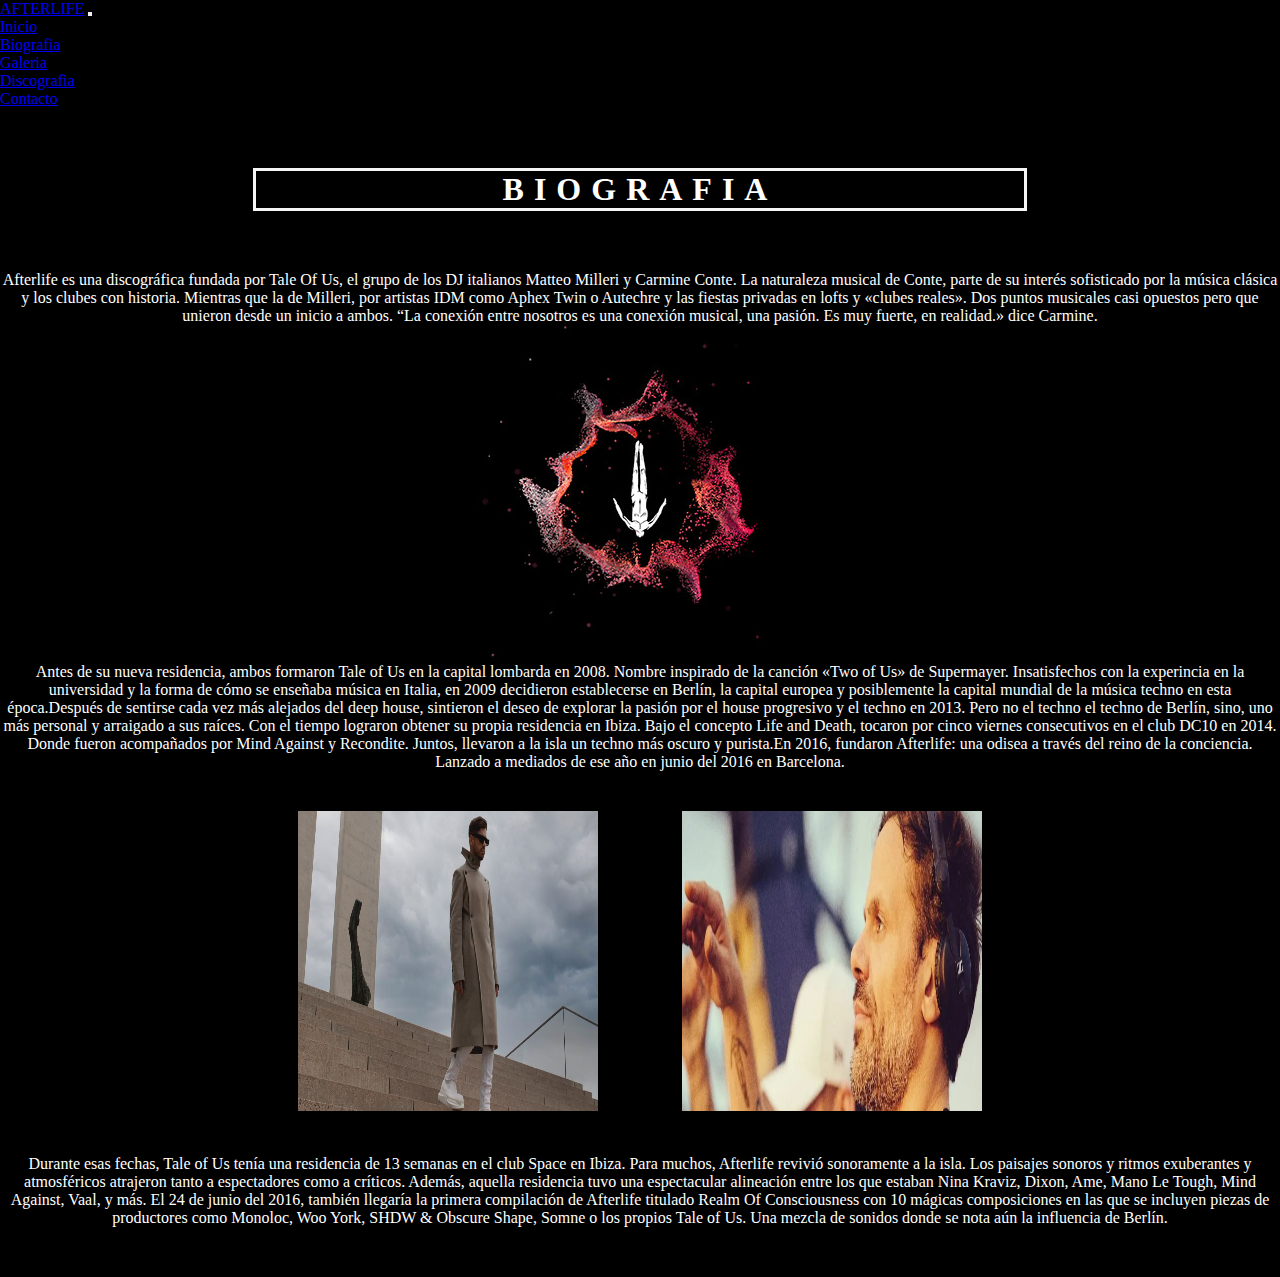
<file: pages/biografia.html>
<!DOCTYPE html>
<html lang="en">
<head>
    <meta charset="UTF-8">
    <meta http-equiv="X-UA-Compatible" content="IE=edge">
    <meta name="viewport" content="width=device-width, initial-scale=1.0">
    <title>AFTERLIFE</title>
    <!-- bootstrap css -->
    <link href="https://cdn.jsdelivr.net/npm/bootstrap@5.3.0/dist/css/bootstrap.min.css" rel="stylesheet" integrity="sha384-9ndCyUaIbzAi2FUVXJi0CjmCapSmO7SnpJef0486qhLnuZ2cdeRhO02iuK6FUUVM" crossorigin="anonymous">
    <link rel="stylesheet" href="../css/style.css">
    <link rel="shortcut icon" href="../img/favicon-16x16.png" type="image/x-icon">
</head>
<body>

    <nav class="navbar bg-dark navbar navbar-expand-lg" data-bs-theme="dark">
        <div class="container-fluid">
          <a class="navbar-brand" href="#">AFTERLIFE</a>
          <button class="navbar-toggler" type="button" data-bs-toggle="collapse" data-bs-target="#navbarNav" aria-controls="navbarNav" aria-expanded="false" aria-label="Toggle navigation">
            <span class="navbar-toggler-icon"></span>
          </button>
          <div class="collapse navbar-collapse" id="navbarNav">
            <ul class="navbar-nav ms-auto mb-2 mb-lg-0">
              <li class="nav-item">
                <a class="nav-link active" aria-current="page" href="../index.html">Inicio</a>
              </li>
              <li class="nav-item">
                <a class="nav-link active" aria-current="page" href="./biografia.html">Biografia</a>
              </li>
              <li class="nav-item">
                <a class="nav-link active" aria-current="page" href="./galeria.html">Galeria</a>
              </li>
              <li class="nav-item">
                <a class="nav-link active" aria-current="page" href="./discografia.html">Discografia</a>
              </li>
              <li class="nav-item">
                <a class="nav-link active" aria-current="page" href="./contacto.html">Contacto</a>
              </li>
            </ul>
          </div>
        </div>
    </nav>

    <div id="container">
      <h1>BIOGRAFIA</h1></div>

    <footer class="container">
      <p>Afterlife es una discográfica fundada por Tale Of Us, el grupo de los DJ italianos Matteo Milleri y Carmine Conte. La naturaleza musical de Conte, parte de su interés sofisticado por la música clásica y los clubes con historia. Mientras que la de Milleri, por artistas IDM como Aphex Twin o Autechre y las fiestas privadas en lofts y «clubes reales». Dos puntos musicales casi opuestos pero que unieron desde un inicio a ambos. “La conexión entre nosotros es una conexión musical, una pasión. Es muy fuerte, en realidad.» dice Carmine.</p>
      <img class="img1" src="../img/afterlife1.jpg" alt="af1">
      <p>Antes de su nueva residencia, ambos formaron Tale of Us en la capital lombarda en 2008. Nombre inspirado de la canción «Two of Us» de Supermayer. Insatisfechos con la experincia en la universidad y la forma de cómo se enseñaba música en Italia, en 2009 decidieron establecerse en Berlín, la capital europea y posiblemente la capital mundial de la música techno en esta época.Después de sentirse cada vez más alejados del deep house, sintieron el deseo de explorar la pasión por el house progresivo y el techno en 2013. Pero no el techno el techno de Berlín, sino, uno más personal y arraigado a sus raíces. Con el tiempo lograron obtener su propia residencia en Ibiza. Bajo el concepto Life and Death, tocaron por cinco viernes consecutivos en el club DC10 en 2014. Donde fueron acompañados por Mind Against y Recondite. Juntos, llevaron a la isla un techno más oscuro y purista.En 2016, fundaron Afterlife: una odisea a través del reino de la conciencia. Lanzado a mediados de ese año en junio del 2016 en Barcelona.</p>
      <img class="img2" src="../img/anyma.jpg" alt="am1">
      <img class="img2" src="../img/mrrak(3).png" alt="mr1">
      <p>Durante esas fechas, Tale of Us tenía una residencia de 13 semanas en el club Space en Ibiza. Para muchos, Afterlife revivió sonoramente a la isla. Los paisajes sonoros y ritmos exuberantes y atmosféricos atrajeron tanto a espectadores como a críticos. Además, aquella residencia tuvo una espectacular alineación entre los que estaban Nina Kraviz, Dixon, Ame, Mano Le Tough, Mind Against, Vaal, y más. El 24 de junio del 2016, también llegaría la primera compilación de Afterlife titulado Realm Of Consciousness con 10 mágicas composiciones en las que se incluyen piezas de productores como Monoloc, Woo York, SHDW & Obscure Shape, Somne o los propios Tale of Us. Una mezcla de sonidos donde se nota aún la influencia de Berlín. </p>



    </footer>







    <script src="https://cdn.jsdelivr.net/npm/bootstrap@5.3.0/dist/js/bootstrap.bundle.min.js" integrity="sha384-geWF76RCwLtnZ8qwWowPQNguL3RmwHVBC9FhGdlKrxdiJJigb/j/68SIy3Te4Bkz" crossorigin="anonymous"></script>
</body>
</html>
</file>
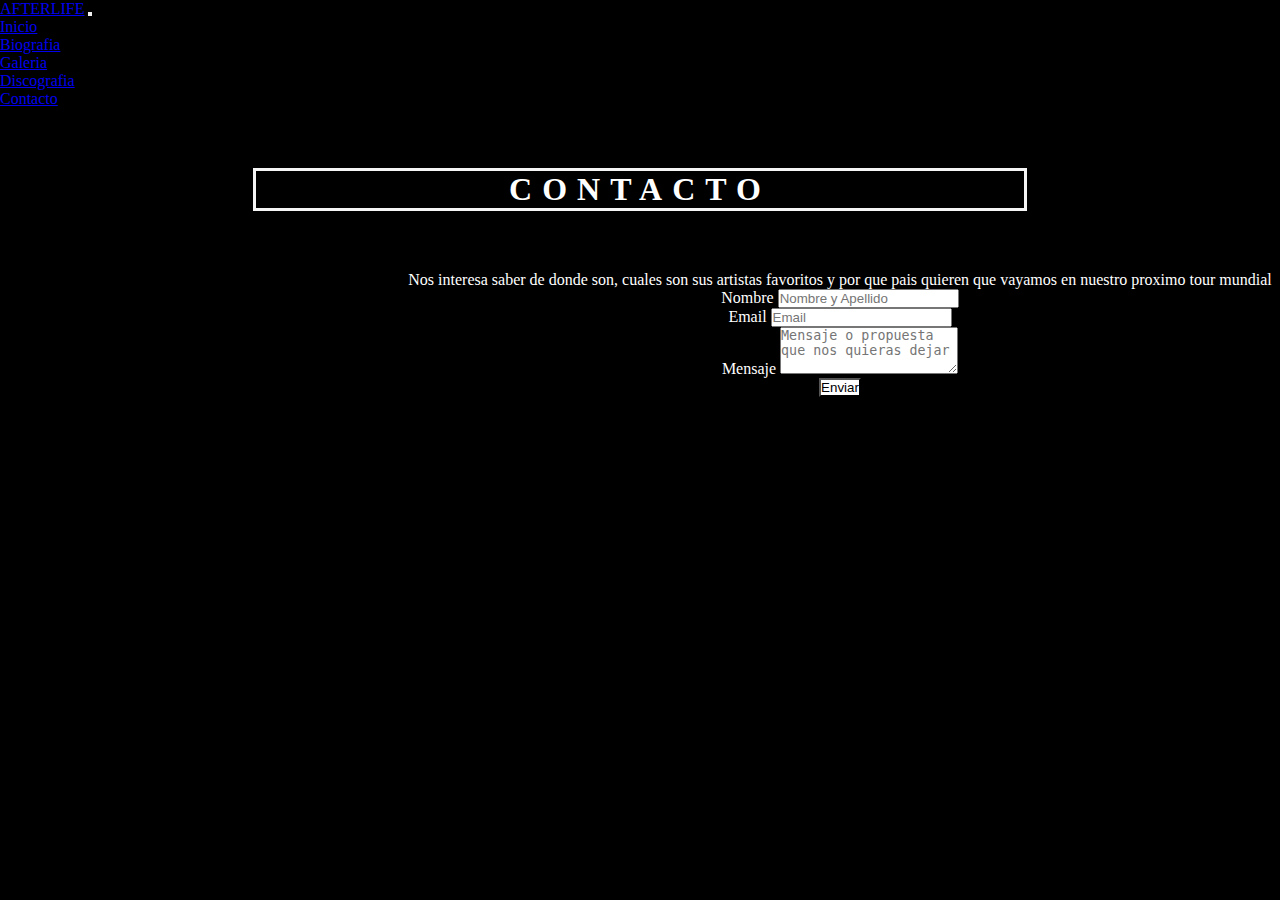
<file: pages/contacto.html>
<!DOCTYPE html>
<html lang="en">
<head>
    <meta charset="UTF-8">
    <meta http-equiv="X-UA-Compatible" content="IE=edge">
    <meta name="viewport" content="width=device-width, initial-scale=1.0">
    <title>AFTERLIFE</title>
    <!-- bootstrap css -->
    <link href="https://cdn.jsdelivr.net/npm/bootstrap@5.3.0/dist/css/bootstrap.min.css" rel="stylesheet" integrity="sha384-9ndCyUaIbzAi2FUVXJi0CjmCapSmO7SnpJef0486qhLnuZ2cdeRhO02iuK6FUUVM" crossorigin="anonymous">
    <link rel="stylesheet" href="../css/style.css">
    <link rel="shortcut icon" href="../img/favicon-16x16.png" type="image/x-icon">
</head>
<body>

    <nav class="navbar bg-dark navbar navbar-expand-lg" data-bs-theme="dark">
        <div class="container-fluid">
          <a class="navbar-brand" href="#">AFTERLIFE</a>
          <button class="navbar-toggler" type="button" data-bs-toggle="collapse" data-bs-target="#navbarNav" aria-controls="navbarNav" aria-expanded="false" aria-label="Toggle navigation">
            <span class="navbar-toggler-icon"></span>
          </button>
          <div class="collapse navbar-collapse" id="navbarNav">
            <ul class="navbar-nav ms-auto mb-2 mb-lg-0">
              <li class="nav-item">
                <a class="nav-link active" aria-current="page" href="../index.html">Inicio</a>
              </li>
              <li class="nav-item">
                <a class="nav-link active" aria-current="page" href="./biografia.html">Biografia</a>
              </li>
              <li class="nav-item">
                <a class="nav-link active" aria-current="page" href="./galeria.html">Galeria</a>
              </li>
              <li class="nav-item">
                <a class="nav-link active" aria-current="page" href="./discografia.html">Discografia</a>
              </li>
              <li class="nav-item">
                <a class="nav-link active" aria-current="page" href="./contacto.html">Contacto</a>
              </li>
            </ul>
          </div>
        </div>
    </nav>

    <div id="container">
      <h1>CONTACTO</h1>
      <div class="underline"></div>
    </div>
    
     <footer class="contacto">
    <div class="container pt-3 body_style mb-5">
      <div class="row mt-5 mb-5">
        <div class="col-12 col-md-8 col-lg-8 text-center">
          <p class="lead">Nos interesa saber de donde son, cuales son sus artistas favoritos y por que pais quieren que vayamos en nuestro proximo tour mundial</p>
      </div>
          <div class="col-12 col-md-8 col-lg-8 mt-5">
              <form action="" method="post" enctype="multipart/form-data">
                  <div class="form-group">
                      <label for="exampleFormControlInput1">Nombre</label>
                      <input type="text" class="form-control" id="exampleFormControlInput1" placeholder="Nombre y Apellido">
                  </div>
                  <div class="form-group">
                      <label for="exampleInputEmail1">Email</label>
                      <input type="email" class="form-control" id="exampleInputEmail1" aria-describedby="emailHelp" placeholder="Email">
                  </div>
                  <div class="form-group">
                      <label for="exampleFormControlTextarea1">Mensaje</label>
                      <textarea class="form-control" id="exampleFormControlTextarea1" rows="3" placeholder="Mensaje o propuesta que nos quieras dejar"></textarea>
                  </div>
                  <button type="submit" class="button">Enviar</button>
              </form>


          </div>
      </div>
    </footer>


   
  <script src="https://cdn.jsdelivr.net/npm/bootstrap@5.3.0/dist/js/bootstrap.bundle.min.js" integrity="sha384-geWF76RCwLtnZ8qwWowPQNguL3RmwHVBC9FhGdlKrxdiJJigb/j/68SIy3Te4Bkz" crossorigin="anonymous"></script>
</body>
</html>
</file>
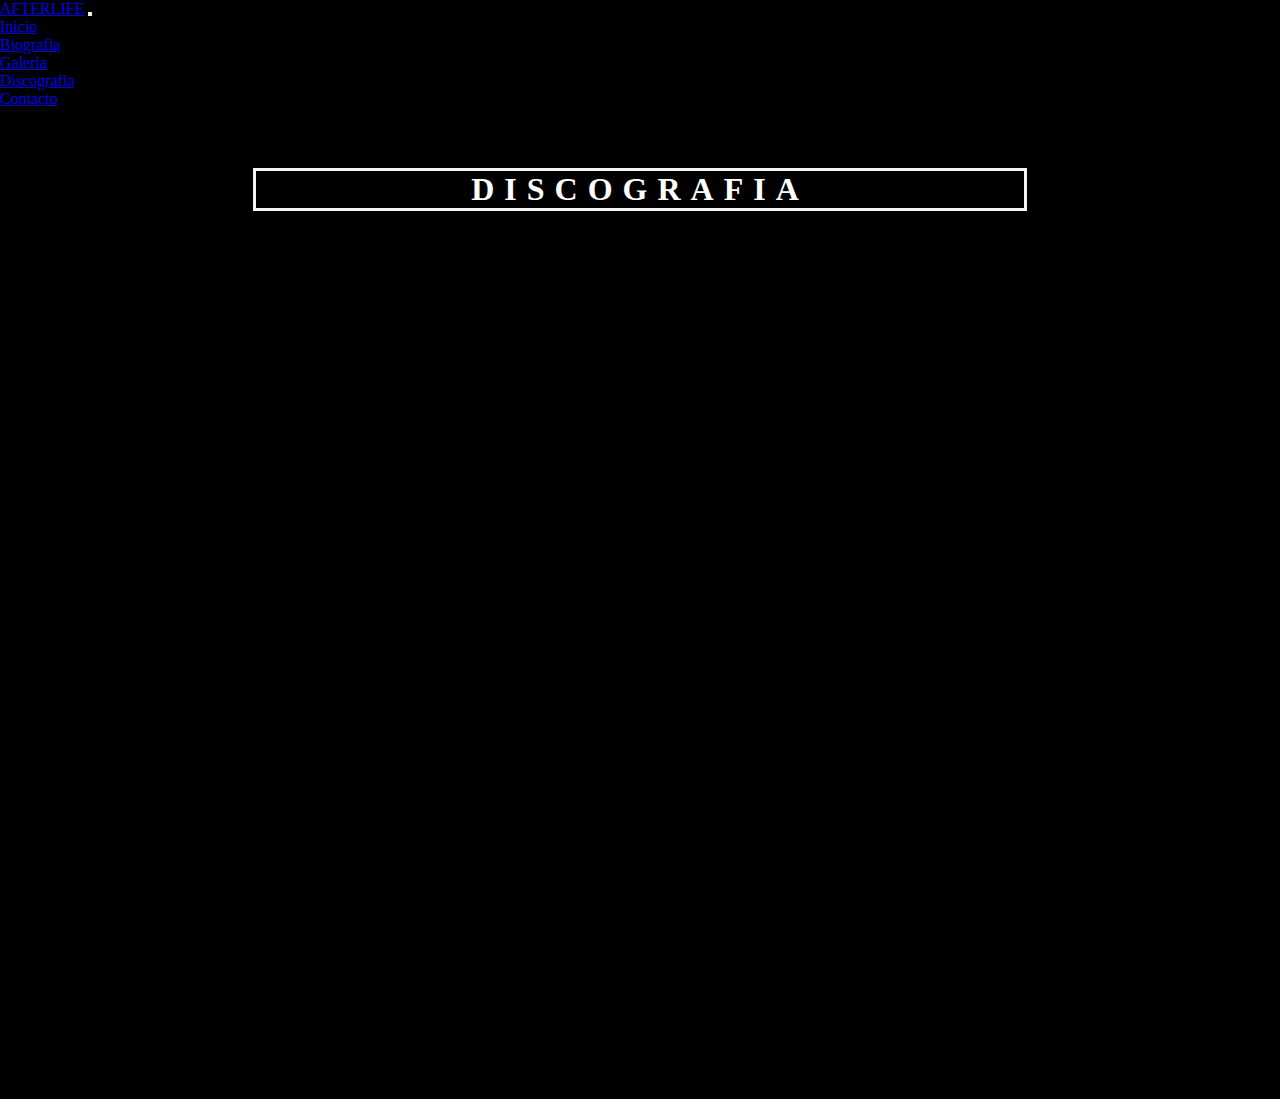
<file: pages/discografia.html>
<!DOCTYPE html>
<html lang="en">
<head>
    <meta charset="UTF-8">
    <meta http-equiv="X-UA-Compatible" content="IE=edge">
    <meta name="viewport" content="width=device-width, initial-scale=1.0">
    <title>AFTERLIFE</title>
    <!-- bootstrap css -->
    <link href="https://cdn.jsdelivr.net/npm/bootstrap@5.3.0/dist/css/bootstrap.min.css" rel="stylesheet" integrity="sha384-9ndCyUaIbzAi2FUVXJi0CjmCapSmO7SnpJef0486qhLnuZ2cdeRhO02iuK6FUUVM" crossorigin="anonymous">
    <link rel="stylesheet" href="../css/style.css">
    <link rel="shortcut icon" href="../img/favicon-16x16.png" type="image/x-icon">
</head>
<body>

    <nav class="navbar bg-dark navbar navbar-expand-lg" data-bs-theme="dark">
        <div class="container-fluid">
          <a class="navbar-brand" href="#">AFTERLIFE</a>
          <button class="navbar-toggler" type="button" data-bs-toggle="collapse" data-bs-target="#navbarNav" aria-controls="navbarNav" aria-expanded="false" aria-label="Toggle navigation">
            <span class="navbar-toggler-icon"></span>
          </button>
          <div class="collapse navbar-collapse" id="navbarNav">
            <ul class="navbar-nav ms-auto mb-2 mb-lg-0">
              <li class="nav-item">
                <a class="nav-link active" aria-current="page" href="../index.html">Inicio</a>
              </li>
              <li class="nav-item">
                <a class="nav-link active" aria-current="page" href="./biografia.html">Biografia</a>
              </li>
              <li class="nav-item">
                <a class="nav-link active" aria-current="page" href="./galeria.html">Galeria</a>
              </li>
              <li class="nav-item">
                <a class="nav-link active" aria-current="page" href="./discografia.html">Discografia</a>
              </li>
              <li class="nav-item">
                <a class="nav-link active" aria-current="page" href="./contacto.html">Contacto</a>
              </li>
            </ul>
          </div>
        </div>
    </nav>

    <div id="container">
      <h1>DISCOGRAFIA</h1></div>


    <section class="flex_multimedia">
                        
      <div class="multimedia_item">
          <!-- video embebido desde iframe -->
          <iframe style="border-radius:12px" src="https://open.spotify.com/embed/artist/4JLXtk9bdFy9xkslFY91dY?utm_source=generator" width="33%" height="400" frameBorder="0" allowfullscreen="" allow="autoplay; clipboard-write; encrypted-media; fullscreen; picture-in-picture" loading="lazy"></iframe>
          <iframe style="border-radius:12px" src="https://open.spotify.com/embed/artist/4iBwchw0U0GZv5RfVYSMxN?utm_source=generator" width="33%" height="400" frameBorder="0" allowfullscreen="" allow="autoplay; clipboard-write; encrypted-media; fullscreen; picture-in-picture" loading="lazy"></iframe>
          <iframe style="border-radius:12px" src="https://open.spotify.com/embed/artist/1ChtRJ3f4rbv4vtz87i6CD?utm_source=generator" width="33%" height="400" frameBorder="0" allowfullscreen="" allow="autoplay; clipboard-write; encrypted-media; fullscreen; picture-in-picture" loading="lazy"></iframe>
          <iframe style="border-radius:12px" src="https://open.spotify.com/embed/artist/5vr1GvUstxr6nwxniKqLOh?utm_source=generator" width="33%" height="400" frameBorder="0" allowfullscreen="" allow="autoplay; clipboard-write; encrypted-media; fullscreen; picture-in-picture" loading="lazy"></iframe>
          <iframe style="border-radius:12px" src="https://open.spotify.com/embed/artist/11aPF3sc8lDWNqPVInm4Zx?utm_source=generator" width="33%" height="400" frameBorder="0" allowfullscreen="" allow="autoplay; clipboard-write; encrypted-media; fullscreen; picture-in-picture" loading="lazy"></iframe>
          <iframe style="border-radius:12px" src="https://open.spotify.com/embed/artist/240wlM8vDrf6S4zCyzGj2W?utm_source=generator" width="33%" height="400" frameBorder="0" allowfullscreen="" allow="autoplay; clipboard-write; encrypted-media; fullscreen; picture-in-picture" loading="lazy"></iframe>
      </div>
     
  </section>







    <script src="https://cdn.jsdelivr.net/npm/bootstrap@5.3.0/dist/js/bootstrap.bundle.min.js" integrity="sha384-geWF76RCwLtnZ8qwWowPQNguL3RmwHVBC9FhGdlKrxdiJJigb/j/68SIy3Te4Bkz" crossorigin="anonymous"></script>
</body>
</html>
</file>
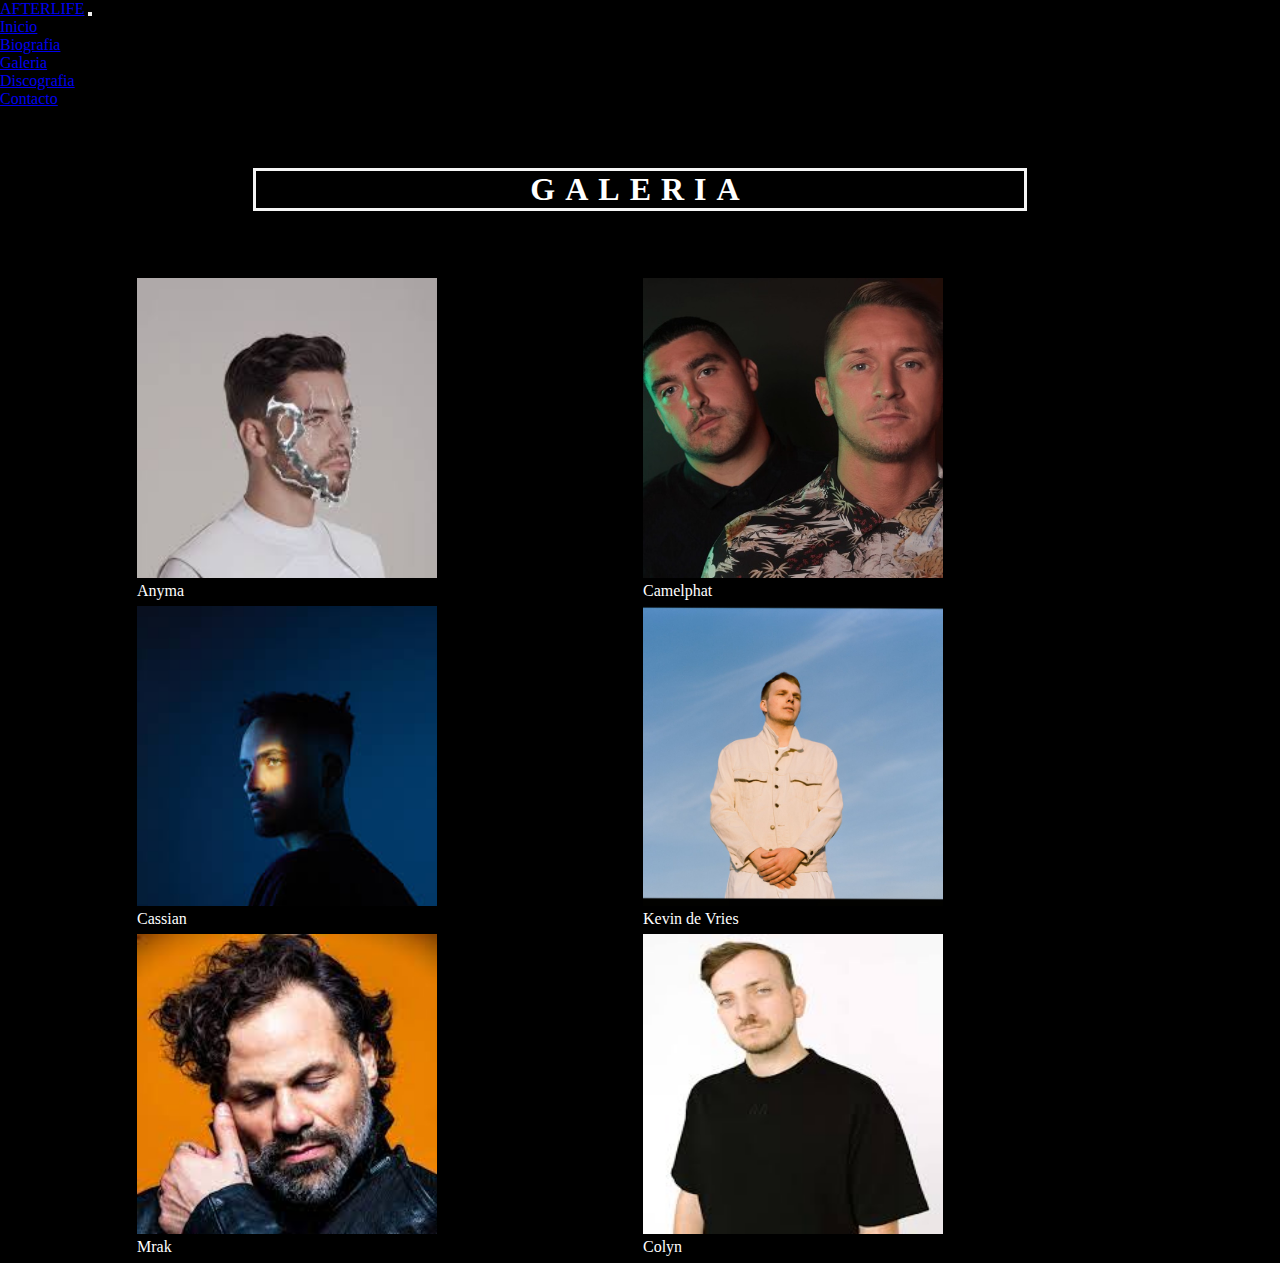
<file: pages/galeria.html>
<!DOCTYPE html>
<html lang="en">
<head>
    <meta charset="UTF-8">
    <meta http-equiv="X-UA-Compatible" content="IE=edge">
    <meta name="viewport" content="width=device-width, initial-scale=1.0">
    <title>AFTERLIFE</title>
    <!-- bootstrap css -->
    <link href="https://cdn.jsdelivr.net/npm/bootstrap@5.3.0/dist/css/bootstrap.min.css" rel="stylesheet" integrity="sha384-9ndCyUaIbzAi2FUVXJi0CjmCapSmO7SnpJef0486qhLnuZ2cdeRhO02iuK6FUUVM" crossorigin="anonymous">
    <link rel="stylesheet" href="../css/style.css">
    <link rel="shortcut icon" href="../img/favicon-16x16.png" type="image/x-icon">
</head>
<body>

    <nav class="navbar bg-dark navbar navbar-expand-lg" data-bs-theme="dark">
        <div class="container-fluid">
          <a class="navbar-brand" href="#">AFTERLIFE</a>
          <button class="navbar-toggler" type="button" data-bs-toggle="collapse" data-bs-target="#navbarNav" aria-controls="navbarNav" aria-expanded="false" aria-label="Toggle navigation">
            <span class="navbar-toggler-icon"></span>
          </button>
          <div class="collapse navbar-collapse" id="navbarNav">
            <ul class="navbar-nav ms-auto mb-2 mb-lg-0">
              <li class="nav-item">
                <a class="nav-link active" aria-current="page" href="../index.html">Inicio</a>
              </li>
              <li class="nav-item">
                <a class="nav-link active" aria-current="page" href="./biografia.html">Biografia</a>
              </li>
              <li class="nav-item">
                <a class="nav-link active" aria-current="page" href="./galeria.html">Galeria</a>
              </li>
              <li class="nav-item">
                <a class="nav-link active" aria-current="page" href="./discografia.html">Discografia</a>
              </li>
              <li class="nav-item">
                <a class="nav-link active" aria-current="page" href="./contacto.html">Contacto</a>
              </li>
            </ul>
          </div>
        </div>
    </nav>

    <div id="container">
      <h1>GALERIA</h1></div>

    <section class="flex_container">
      <div class="flex_item"><img src="../img/anyma1.jpg" alt="anyma">
      <p>Anyma</p>
      </div>

      <div class="flex_item"><img src="../img/camelphat.jpg"alt="camelphat">
          <p>Camelphat</p>
      </div>

      <div class="flex_item"><img src="../img/cassian.jpg" alt="cassian">
          <p>Cassian</p>
      </div>

      <div class="flex_item"><img src="../img/kevindevries.jpg" alt="kevindevries">
          <p>Kevin de Vries</p>
      </div>

      <div class="flex_item"><img src="../img/mrak1.jpg" alt="mrak">
          <p>Mrak</p>
      </div>

      <div class="flex_item"><img src="../img/colyn.jpg" alt="colyn">
          <p>Colyn</p>
      </div>

  </section>






    <script src="https://cdn.jsdelivr.net/npm/bootstrap@5.3.0/dist/js/bootstrap.bundle.min.js" integrity="sha384-geWF76RCwLtnZ8qwWowPQNguL3RmwHVBC9FhGdlKrxdiJJigb/j/68SIy3Te4Bkz" crossorigin="anonymous"></script>
</body>
</html>
</file>
<file: css/style.css>
*{
    margin: 0;
    padding: 0;
}


.list_container ul li{
    margin: auto;
}

body{
    background-color: black;
    color: #ffffff;
}

.container{
    margin: 50px;
    text-align: center;
    margin-left: auto;
    margin-right: auto;
}

.img1{
    vertical-align: middle;
}

.img2{
    height: 300px;
    width: 300px;
    margin: 40px;
    flex: row;
}

.flex_container{
    padding: 5px;
    display: flex;
    gap: 2px;
    flex-flow: row wrap;
    justify-content: center;
}

 .flex_container .flex_item {
    border: 2px solid #000;
    background-color: #000;
    color: #fff;
    width: 500px;
    height: auto;
}
 
 .flex_container .flex_item img {
    width: 300px;
    height: 300px;
}

 .flex_multimedia {
    padding: 10px;
    gap: 15px;
    position: center;
}



#container {
    border: solid 3px #f5f5f5;
    max-width: 768px;
    margin: 60px auto;
    position: relative;
}



h1 {
    color: #fff;
    font-size: 32px;
    font-weight: 700;
    letter-spacing: 10px;
    text-align: center;
    text-transform: uppercase;
}

.button {
    background-color: #fff;
    color: #000;
 }

 .button {
    background-color: #fff;
    transition: 0.5s; }

.contacto {
    margin-left: 400px;
}
</file>
